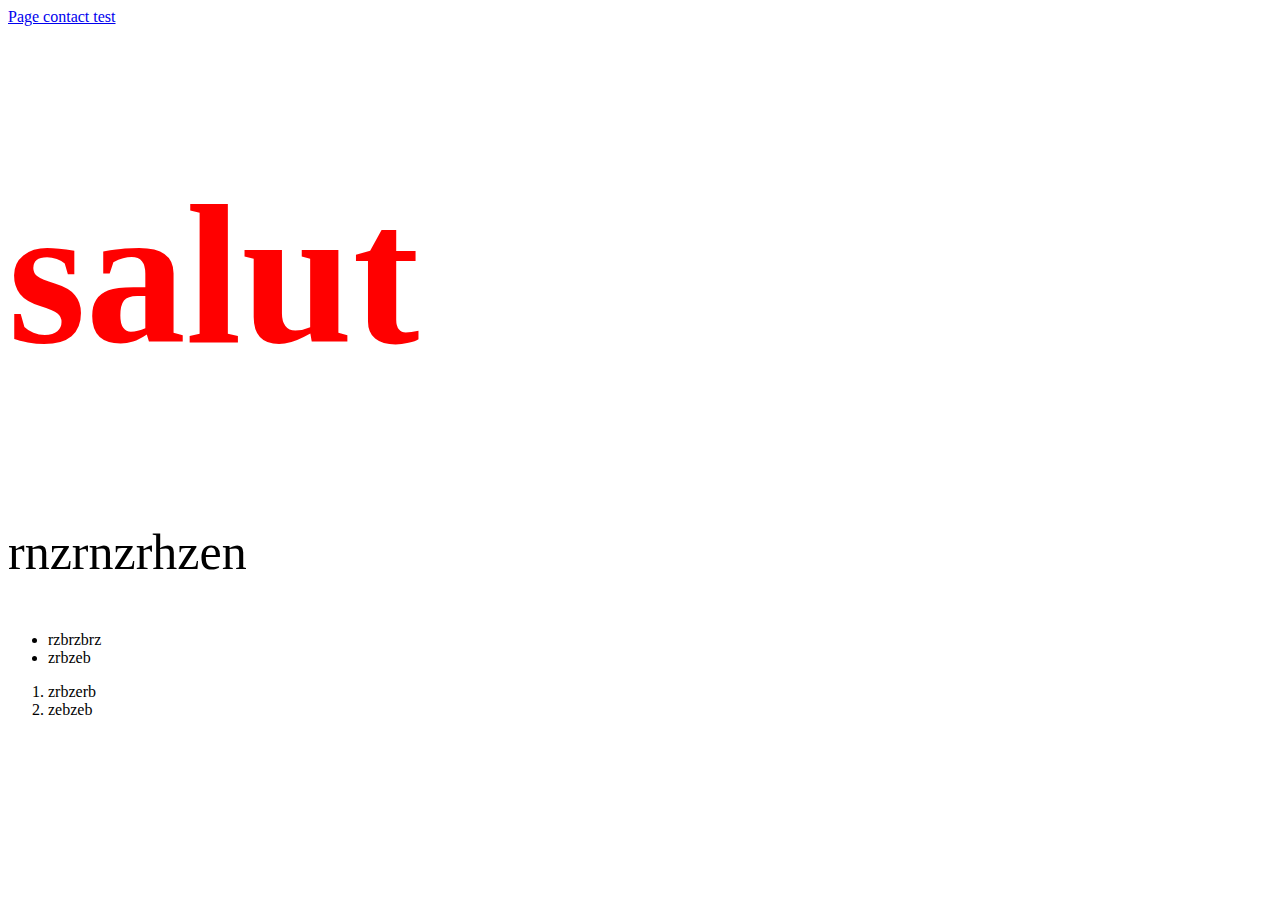
<file: index.html>
<!DOCTYPE html>

<html lang="fr">

<head>
    <title>Site marine</title>
    <meta name="description" content="zrbzbezrbzrbbberbrz">

    <link rel="stylesheet" href="css/main.css">

</head>




<body>

    
    <header>
        <nav>

            <a href="contact.html">Page contact test</a>


            <h1>
                salut
            </h1>

            <p>
                rnzrnzrhzen
            </p>

            <ul>
                <li>
                    rzbrzbrz
                </li>
                <li>
                    zrbzeb
                </li>
            </ul>

            <ol>
                <li>
                    zrbzerb
                </li>
                <li>
                    zebzeb
                </li>
            </ol>

        </nav>
    </header>



</body>





</html>
</file>
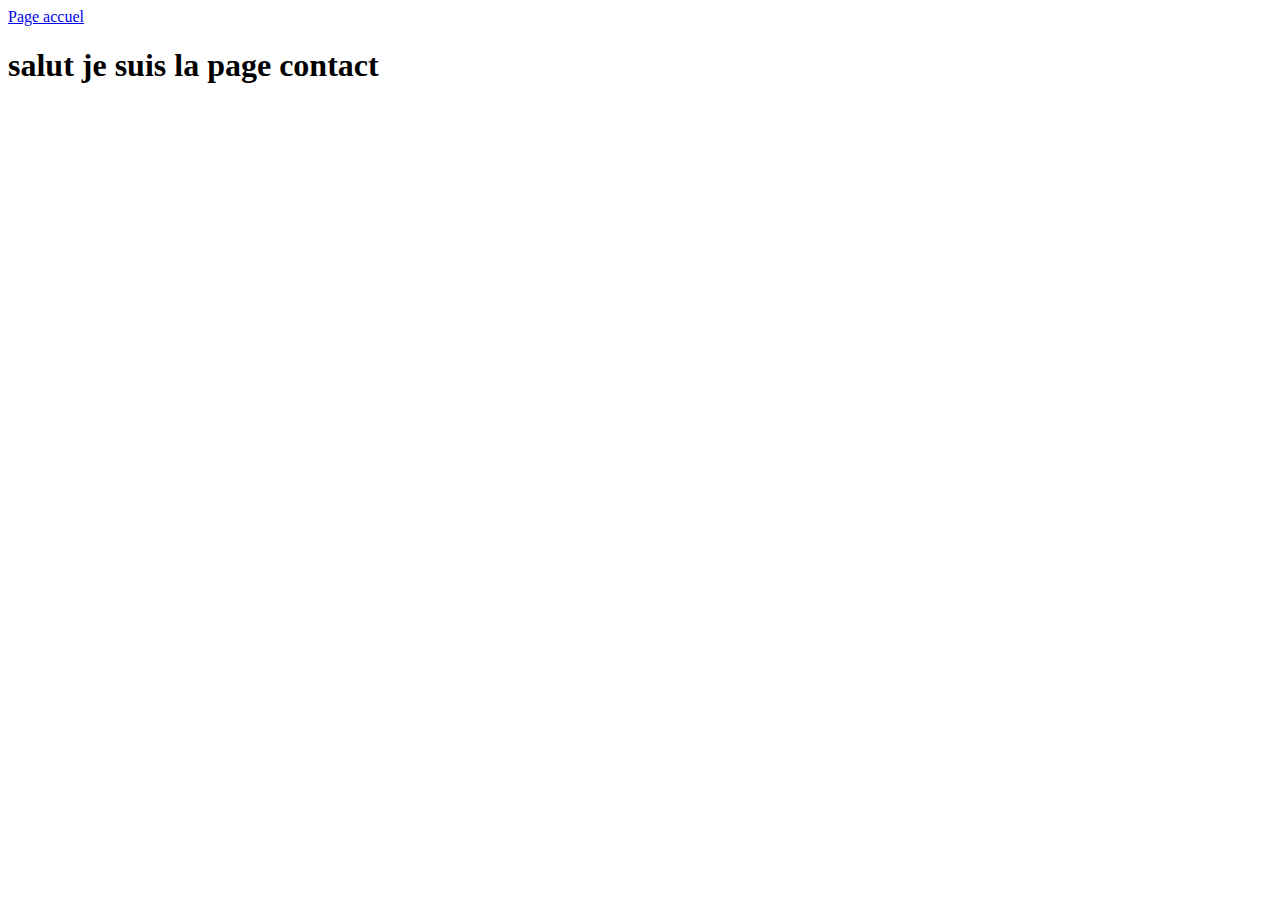
<file: contact.html>
<!DOCTYPE html>
<html lang="en">
<head>
    <meta charset="UTF-8">
    <meta http-equiv="X-UA-Compatible" content="IE=edge">
    <meta name="viewport" content="width=device-width, initial-scale=1.0">
    <title>Page contact</title>
</head>
<body>

    <a href="index.html">Page accuel</a>
    
    <h1>
        salut je suis la page contact
    </h1>
</body>
</html>
</file>
<file: css/main.css>
h1 {
    color: red;
    font-size: 200px;
    transition: 500ms;
}

h1:hover{
    color: aqua;
    transform: scale(1.5);
}


p {
    font-size: 50px;
}

img{
    height: 100vh;
}
</file>
